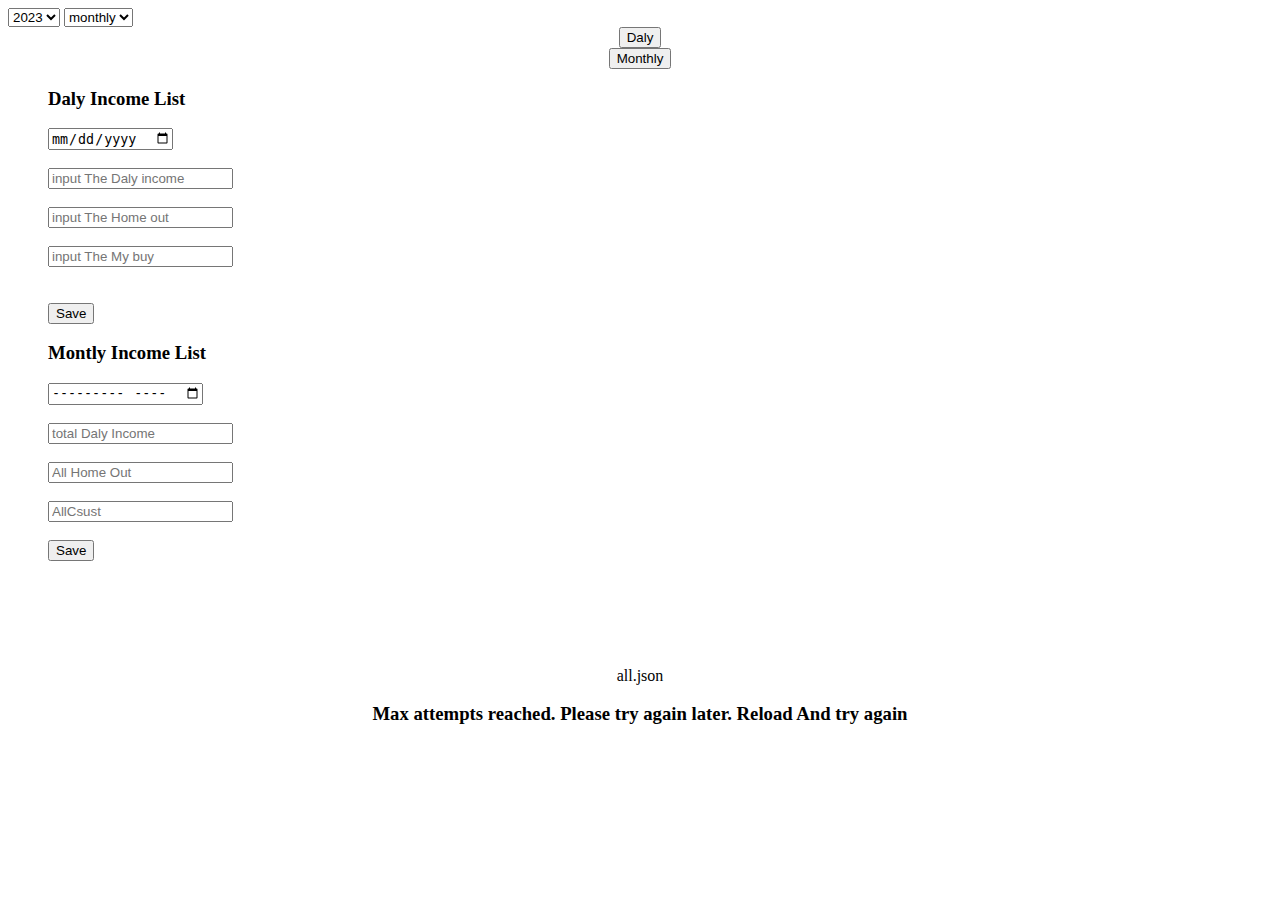
<file: monthly/index.html>
<!DOCTYPE html>
<html>

<head>
  <link rel="stylesheet" href="https://account.nahidhk.info/style.css">
  <meta charset="UTF-8">
  <meta name="viewport" content="width=device-width, initial-scale=1">
  <title>My Account</title>
</head>
<body>
<section class="nav">

  <select oninput="app()" id="year" class="select">
    <option>2023</option>
    <option>2024</option>
    <option>2025</option>
  </select>
  <select id="site" oninput="site()" title="view" class="select">
    <option>daly</option>
    <option selected>monthly</option>
  </select>
  
<div id="btn" class="cover"><div class="plus" onclick="openai()" id="plus"></div><div class="plus ai" onclick="openaip()" id="plusp"></div></div>

</section>
<section id="drop" class="drop">
  <center>
  <button onclick="daly()" class="btn">Daly</button><br>
  <button onclick="montly()" class="btn">Monthly</button>
    </center>
</section>
<!--- dily box ----> 
<section id="antry" class="antry">
  
<div onclick="clos()" class="cover"><div class="plus at"></div></div>
 <!-- daly income antry book-->
 <blockquote>
   <h3>Daly Income List</h3>
   <form action="/server.php" method="POST">
     
   <label for="date"></label>
   <input placeholder="input The Date" type="date" name="date" id="date" value="" required/>
   <br><br>
      <label for="delyIncome"></label>
      <input placeholder="input The Daly income" type="number" name="delyIncome" id="inbdt" value="" required/>
      
   <br><br>
      <label for="bdthome"></label>
      <input placeholder="input The Home out" type="number" name="bdthome" id="home" value=""  required/>
    <br><br>
    <label for="mybuy"></label>
    <input placeholder="input The My buy" type="number" name="mybuy" id="my" value="" required/>   
    <br><br><br>
    <button class="save">
      Save
    </button>
    
       </form>

 </blockquote>
</section>

<section id="antry1" class="antry">
  
<div onclick="clos()" class="cover"><div class="plus at"></div></div>
 <!-- daly income antry book-->
 <blockquote>
   <h3>Montly Income List</h3>
   <form action="server.php" method="POST">
     
   <label for="date"></label>
   <input placeholder="Total Daly income" type="month" name="date" id="date" value="" required/>
   <br><br>
      <label for="delyIncome"></label>
      <input placeholder="total Daly Income" type="number" name="delyIncome" id="inbdt" value="" required/>
      
   <br><br>
      <label for="bdthome"></label>
      <input placeholder="All Home Out" type="number" name="bdthome" id="home" value="" required/>
    <br><br>
    <label for="mybuy"></label>
    <input placeholder="AllCsust" type="number" name="mybuy" id="my" value="" required/>   
    <br><br>
    <button type="submit" class="save">
      Save
    </button>
    
       </form>

 </blockquote>
</section>
<br><br><br><br><br>
<center>
<div id="show"></div>
<table id="jsonTable" rules="all" title="ctrl+P [Print]">
  <thead>
    <tr>

      <th class="date">Date</th>
      <th>income</th>
      <th>out of home</th>
      <th>my out</th>
    </tr>
    

  </thead>
  <tbody></tbody>
      <tr>
      <th>Total:</th>
      <th id="all1"></th>
      <th id="all2"></th>
      <th id="all3"></th>
    </tr>
</table>

<div id="relogin" class="relogin">
 <h3>Max attempts reached. Please try again later. Reload And try again</h3>
</div>
</center>
    <br><br><br>

<!-- my script ---->

<script src="server.js"></script>

<script src="/login.js"></script>

<script src="/main.js"></script>

<script src="/app.js"></script>

<script src="/script.js"></script>

</body>
</html>
</file>
